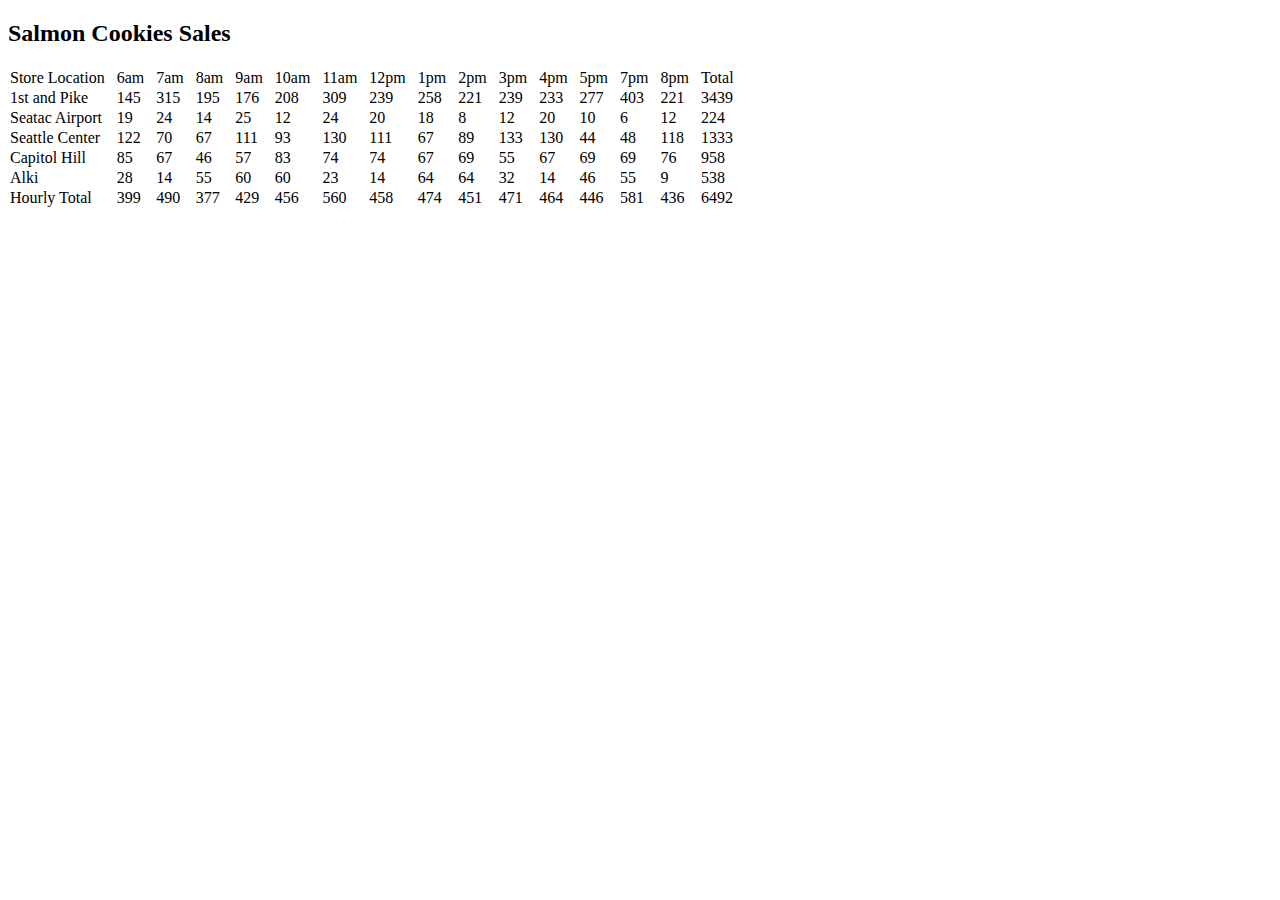
<file: index.html>
<!DOCTYPE html>
<html>
<head>
  <meta charset="utf-8">
  <meta http-equiv="X-UA-Compatible" content="IE=edge">
  <title>Page Title</title>
  <meta name="viewport" content="width=device-width, initial-scale=1">
  <link rel="stylesheet" type="text/css" media="screen" href="css/style.css">
</head>
<body>
  <h2>Salmon Cookies Sales</h2>

  <table id="storesTable">
  </table>
  <script src="js/app.js"></script>
</body>
</html>
</file>
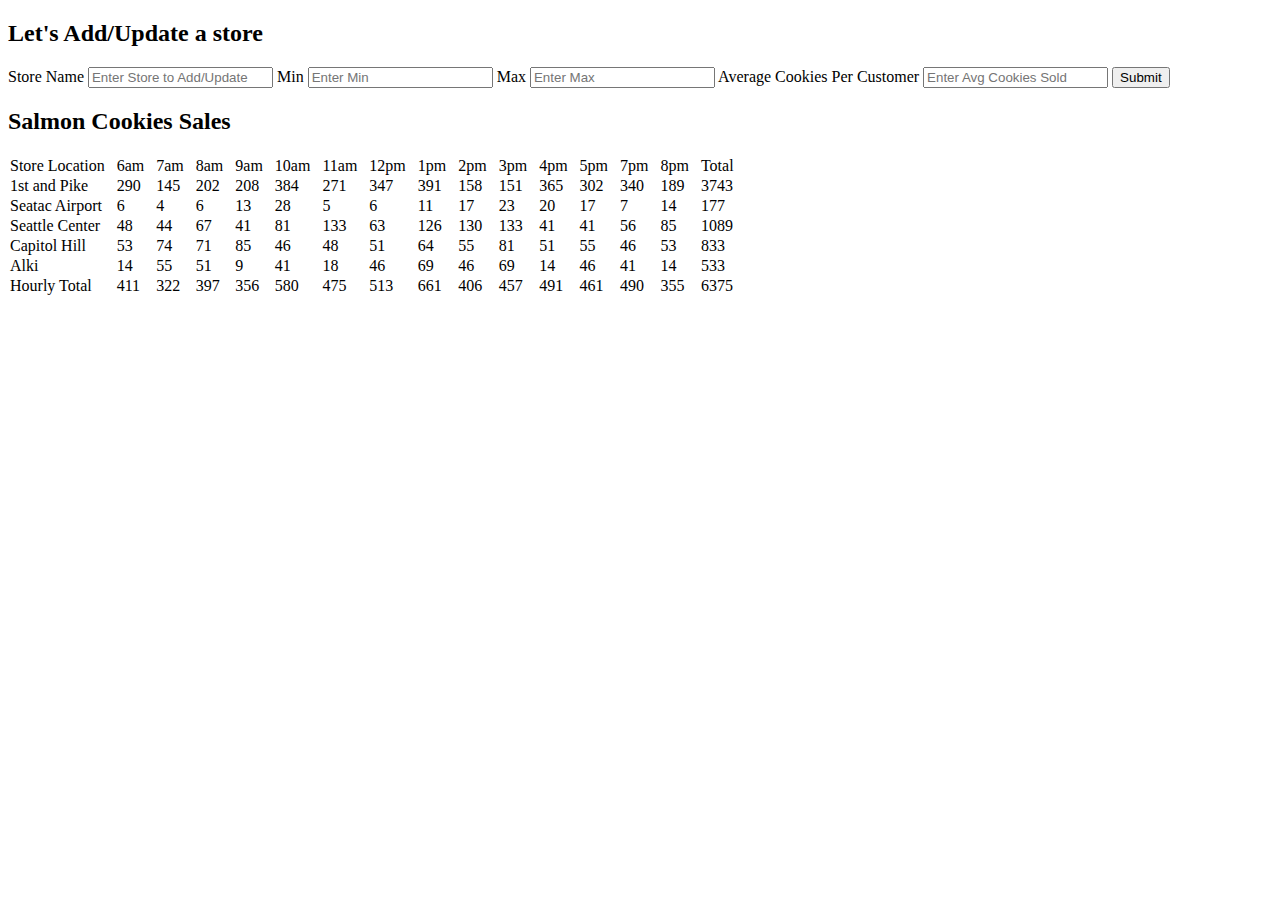
<file: sales.html>
<!DOCTYPE html>
<html>
<head>
  <meta charset="utf-8">
  <meta http-equiv="X-UA-Compatible" content="IE=edge">
  <title>Page Title</title>
  <meta name="viewport" content="width=device-width, initial-scale=1">
  <link rel="stylesheet" type="text/css" media="screen" href="css/style.css">
</head>
<body>
  <h2>Let's Add/Update a store</h2>
  <form id="addNewStore" onsubmit="addStore()">
    <label for="store">Store Name</label>
    <input type="text" name="store" id="store" placeholder="Enter Store to Add/Update">
    <label for="min">Min</label>
    <input type="text" name="min" id="min" placeholder="Enter Min">
    <label for="max">Max</label>
    <input type="text" name="max" id="max" placeholder="Enter Max">
    <label for="avgCookie">Average Cookies Per Customer</label>
    <input type="text" name="avgCookie" id="avgCookie" placeholder="Enter Avg Cookies Sold">
    <input type="submit" id="submitButton">
  </form>
  <h2>Salmon Cookies Sales</h2>

  <table id="storesTable">
  </table>
  <script src="js/app.js"></script>
</body>
</html>
</file>
<file: css/style.css>
td, tr {
  padding: 0 0 0 10px;
}
</file>
